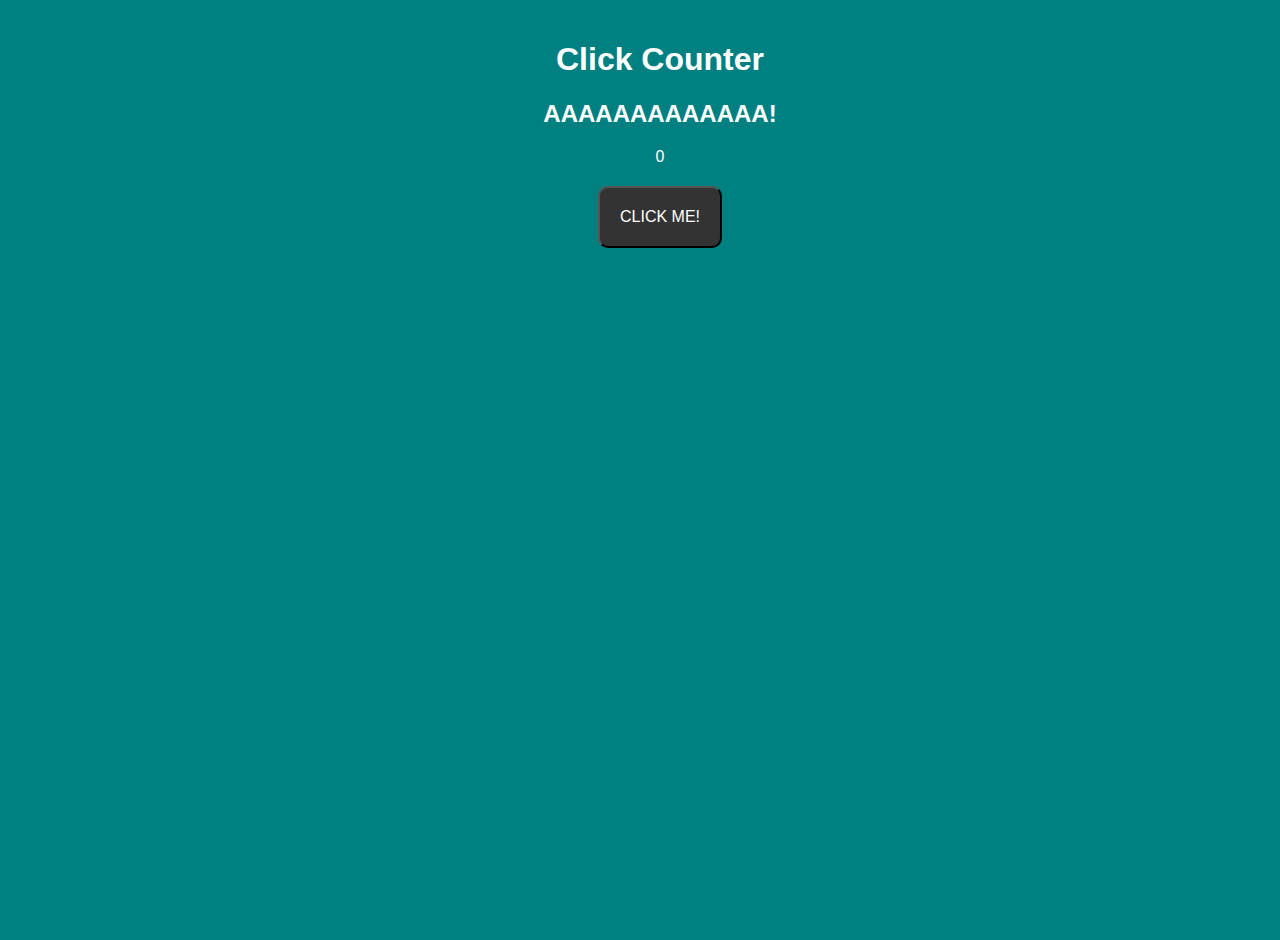
<file: index.html>
<!DOCTYPE html>
<html>
  <head>
    <title>Rage Clicker</title>
    <link rel="stylesheet" href="style.css">
  </head>
  <body>
    <h1>Click Counter</h1>
    <h2>AAAAAAAAAAAAA!</h2>
    <div id="counter">0</div>
    <button id="clickButton">CLICK ME!</button>
    <script src="function.js"></script>
  </body>
</html>
</file>
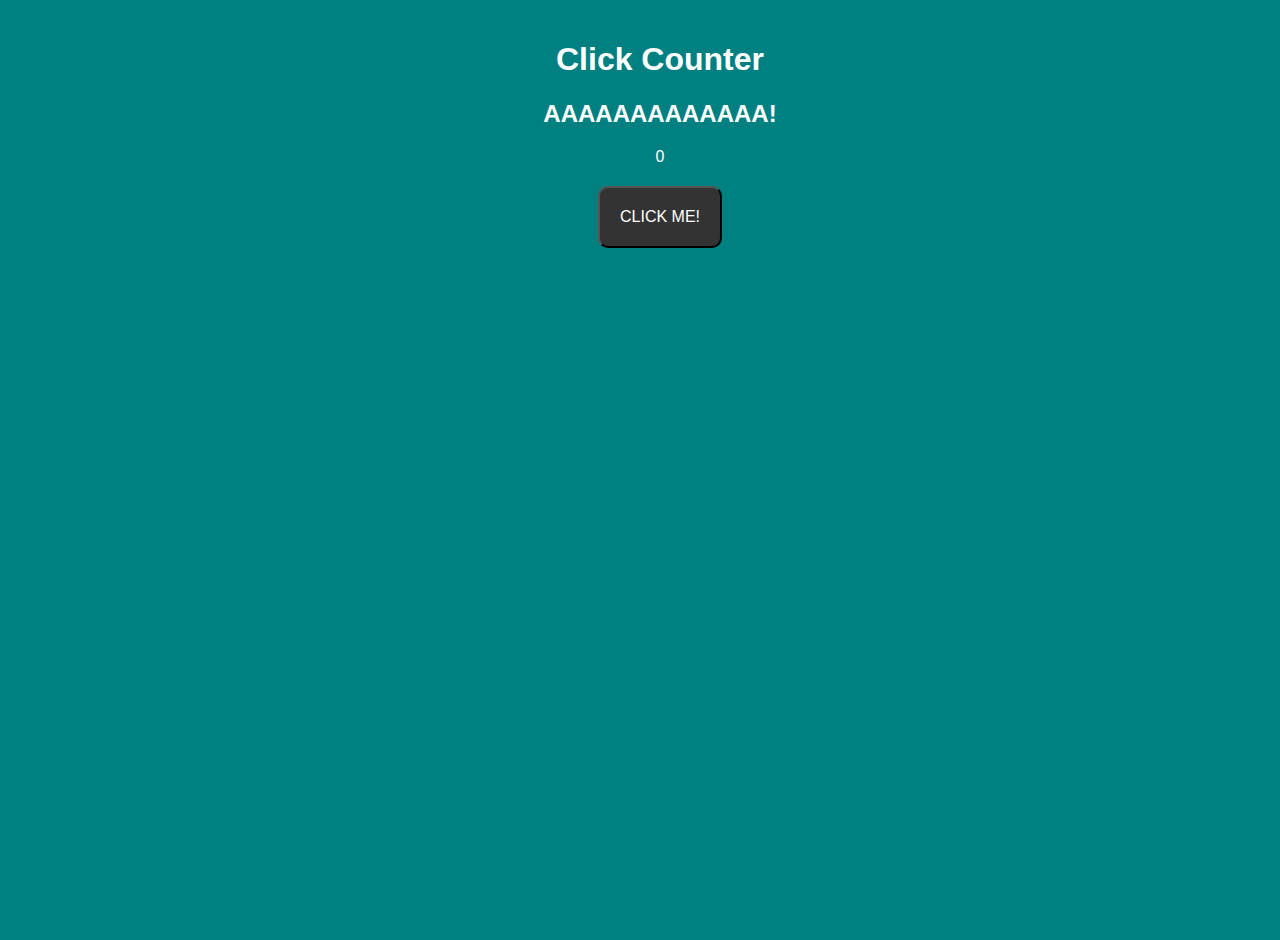
<file: Click counter.html>
<!DOCTYPE html>
<html>
  <head>
    <title>Click Counter</title>
    <link rel="stylesheet" href="style.css">
  </head>
  <body>
    <h1>Click Counter</h1>
    <h2>AAAAAAAAAAAAA!</h2>
    <div id="counter">0</div>
    <button id="clickButton">CLICK ME!</button>
    <script src="function.js"></script>
  </body>
</html>
</file>
<file: style.css>
body {
  background-color: teal;
  color: white;
  font-family: Arial, sans-serif;
  text-align: center;
  padding: 20px;
  margin: 0;
  height: 100vh;
  width: 100vw;
}

#clickButton {
  background-color: #333;
  color: white;
  padding: 20px;
  border-radius: 10px;
  cursor: pointer;
  font-size: 1rem;
  margin-top: 20px;
}
</file>
